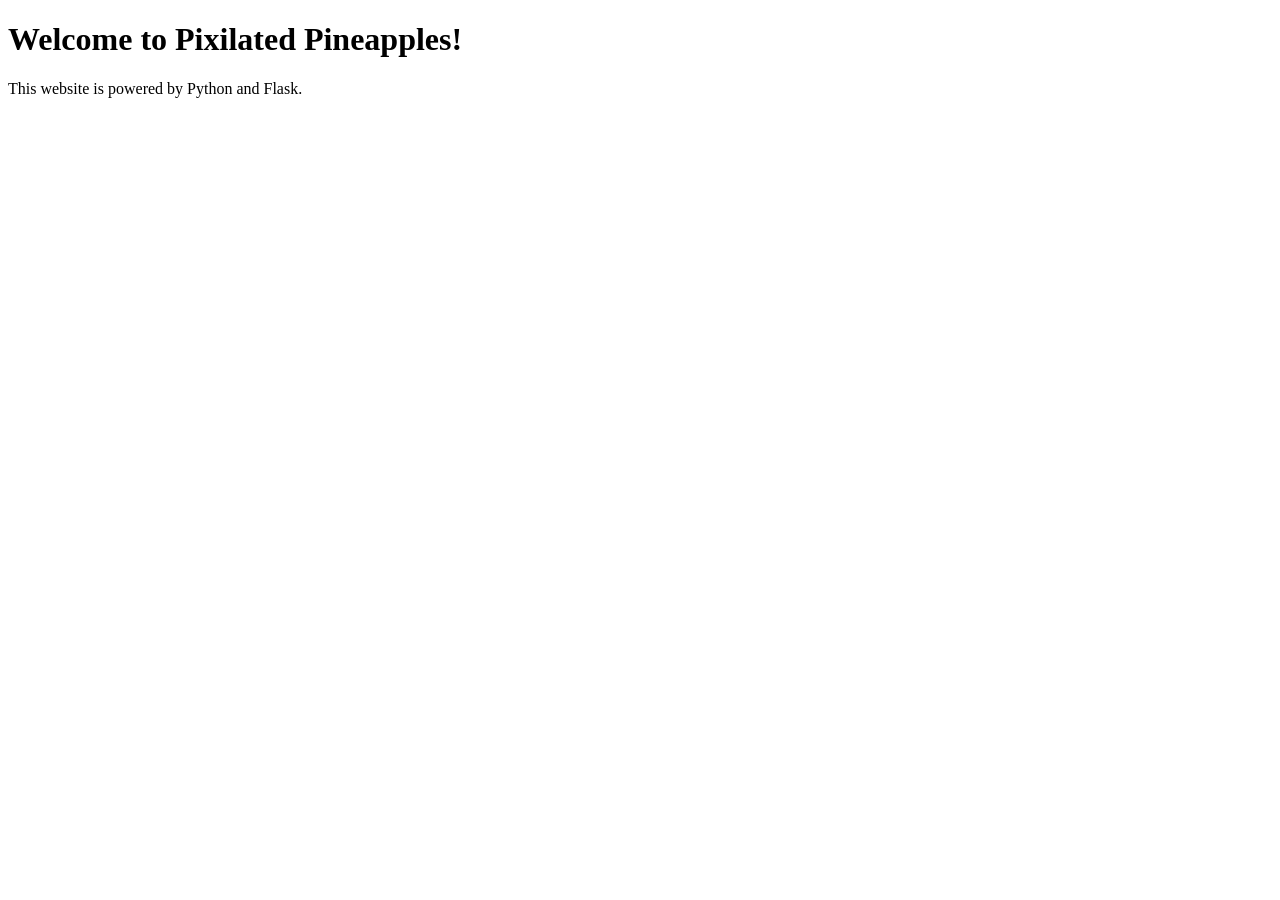
<file: index.html>
<!DOCTYPE html>
<html>
<head>
    <title>Pixilated Pineapples</title>
</head>
<body>
    <h1>Welcome to Pixilated Pineapples!</h1>
    <p>This website is powered by Python and Flask.</p>
</body>
</html>
</file>
